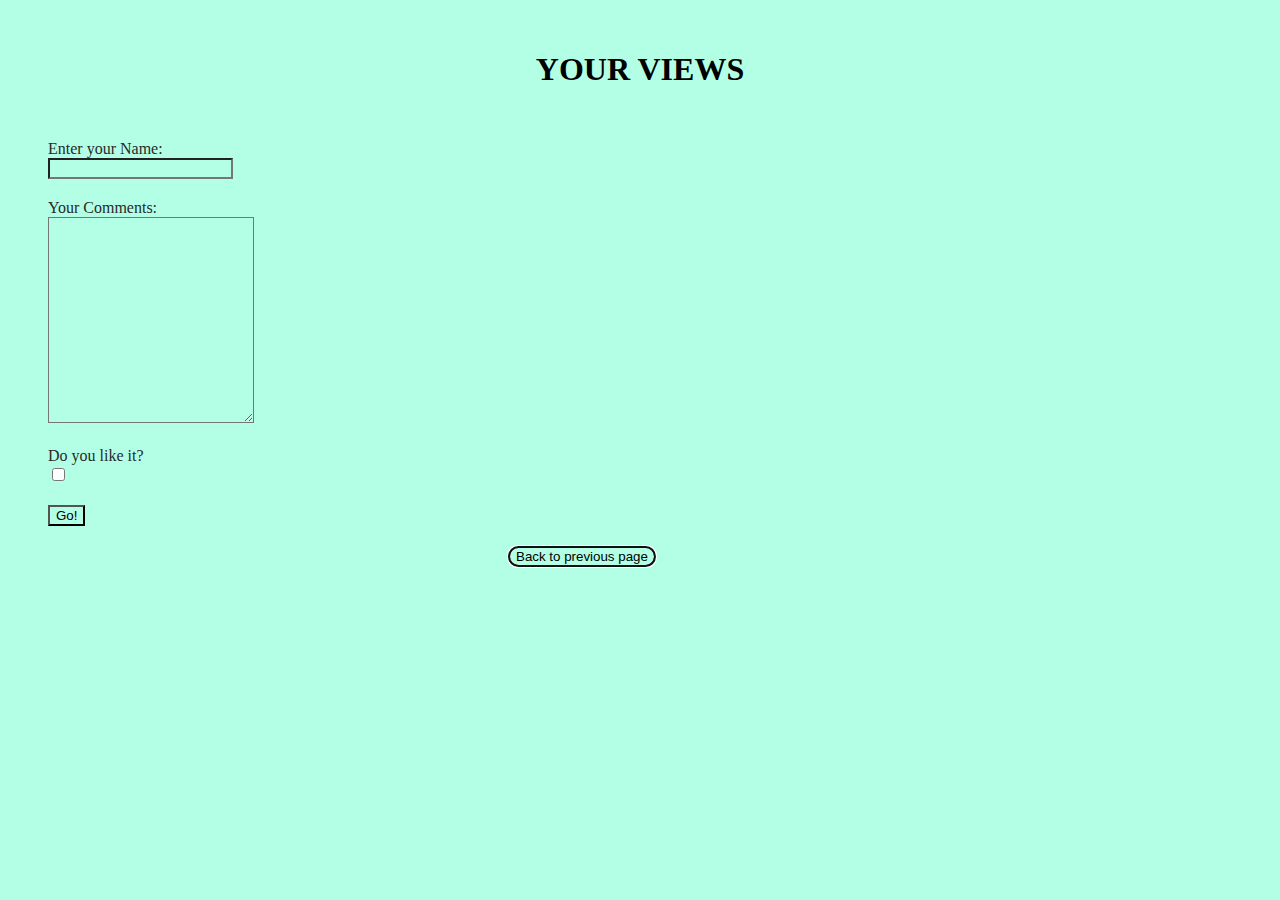
<file: testimonial.html>
<!DOCTYPE html>
<html>
	<head>
		<title>testimonial page</title>
		<meta charset="utf-8">
		<link rel="stylesheet" href="css/styletest.css" />
	</head>
	<body>
		<h1>YOUR VIEWS</h1>
		<form action="" method="get">
			<ul>
				<li>
					<label for="Yourname">Enter your Name:</label>
					<input id="Yourname" name="Yourname" />
				</li>

				<li>
					<label for="Comments">Your Comments:</label>
					<textarea id="Comments" name="Comments"></textarea> 
				</li>

				<li>
					<label for="option">Do you like it?</label>
					<input type="checkbox" name="option" id="option" />
				</li>

				<li>
					<input type="submit" value="Go!" />
				</li>  
			</ul>
		</form>

	<a href="index.html"><button autofocus="autofocus">Back to previous page</button></a>

	</body>
</html>
</file>
<file: css/styletest.css>
*{
	background-color: #b3ffe6;
}

/*---------heading styling-----*/

h1{
	text-align: center;
	padding: 30px;
}

/*-------form styling-----*/
form li{
	list-style: none;
	margin-bottom: 20px;
}

label{
	display: block;
	cursor: pointer;
	color: #292929;
}

textarea{
	width:200px;
	height: 200px;
}

/*----------button-----*/

button{
	color:black;
	text-align: center;
	border-radius: 10px;
}

a{
 margin-left:500px;
}
</file>
